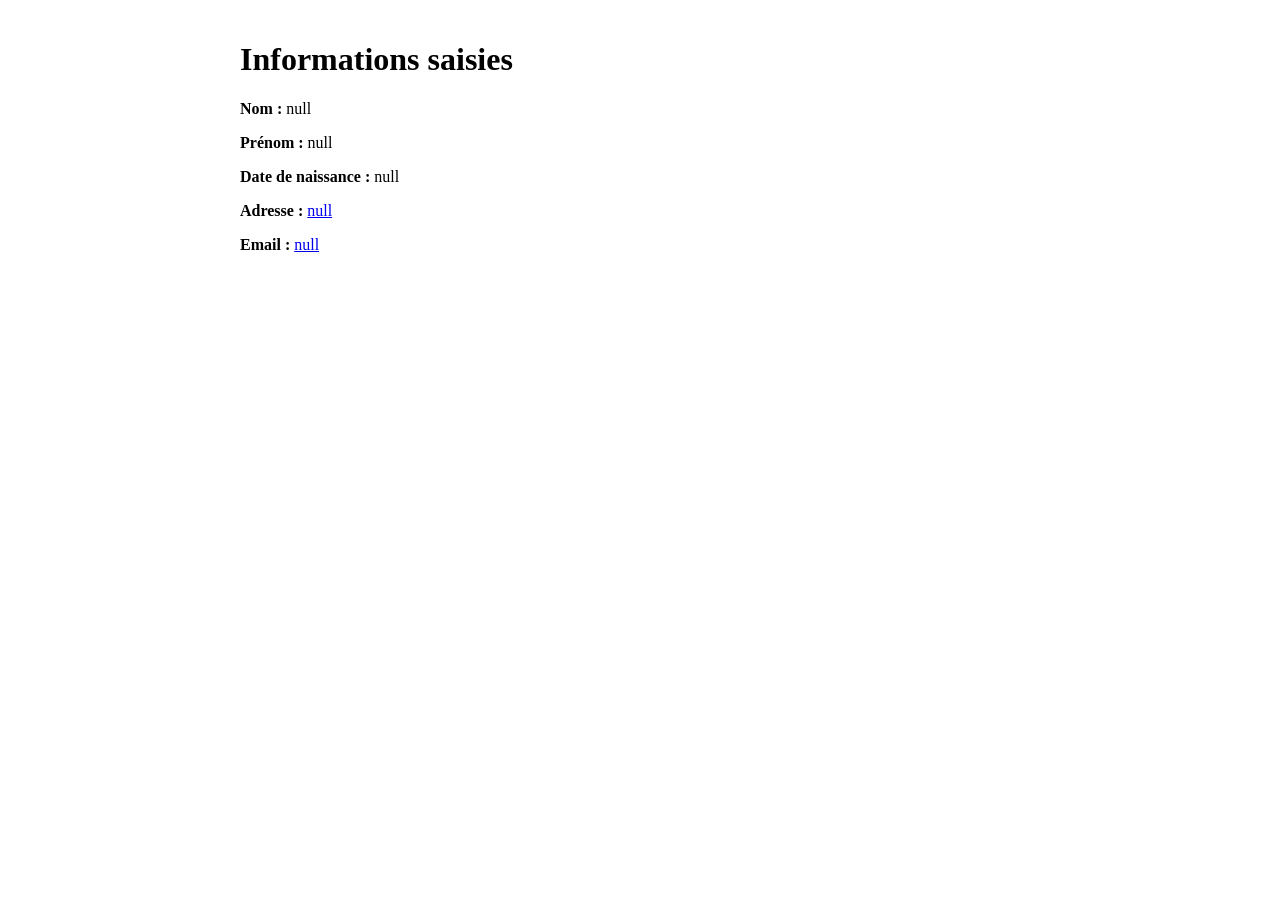
<file: tp2/action.html>
<!DOCTYPE html>
<html lang="fr">

<head>
    <meta charset="UTF-8">
    <title>Résultat du formulaire</title>
    <meta name="viewport" content="width=device-width, initial-scale=1">

    <!-- On relie la même feuille CSS que celle du formulaire -->
    <link rel="stylesheet" href="style.css">

    <!-- On relie le fichier JavaScript -->
    <script src="action.js" defer></script>
</head>

<body>

    <!-- Titre de la page -->
    <h1>Informations saisies</h1>

    <!-- Les informations du formulaire seront affichées ici -->
    <div id="resultat"></div>

</body>
</html>
</file>
<file: tp2/style.css>
/* Mise en forme des labels */
label {
    width: 150px;
    display: inline-block;
}

/* Mise en forme des champs de saisie */
input {
    width: 250px;
    padding: 6px 12px;
    border-radius: 5px;
    border: 1px solid gray;
    font-size: 1rem;

    /* La largeur inclut le padding et la bordure */
    box-sizing: border-box;
}

/* Mise en forme du formulaire */
form {
    background-color: white;
    border-radius: 16px;
    padding: 16px;

    /* Ajout d'une ombre autour du formulaire */
    box-shadow: 0 2px 1px -1px #0003,
                0 1px 1px #00000024,
                0 1px 3px #0000001f;
}

/* Style du bouton Envoyer */
.btn-primary {
    border-radius: 5px;
    padding: 6px 12px;
    background-color: #0d6efd;
    border-color: #0d6efd;
    color: #fff;
    cursor: pointer;
    text-decoration: none;
}

/* Mise en forme du bouton lorsque le formulaire est invalide */
form:invalid input[type="submit"] {
    background-color: gray;
}

/* Bordure rouge pour les champs invalides */
input:invalid {
    border: 1px solid red;
}

/* Cacher la coche lorsque le champ est invalide */
input:invalid + .icon-ok {
    display: none;
}

/* Afficher la coche lorsque le champ est valide */
input:valid + .icon-ok {
    display: inline-block;
}
/* Centrer le contenu de la page */
body {
    max-width: 800px;
    margin: 0 auto;
    padding: 20px;
}

/* Centrer le logo en haut de la page */
img {
    display: block;
    width: 180px;
    height: auto;
    margin: 30px auto;
}

/* Centrer le formulaire */
form {
    max-width: 550px;
    margin: 30px auto;
    padding: 25px;
    background-color: white;
    border-radius: 16px;
    box-shadow: 0 2px 5px #0003;
}

/* Aligner les champs */
label {
    display: inline-block;
    width: 150px;
}

input {
    box-sizing: border-box;
}

/* Centrer le bouton Envoyer */
input[type="submit"] {
    display: block;
    width: 250px;
    margin: 20px auto 0;
}
</file>
